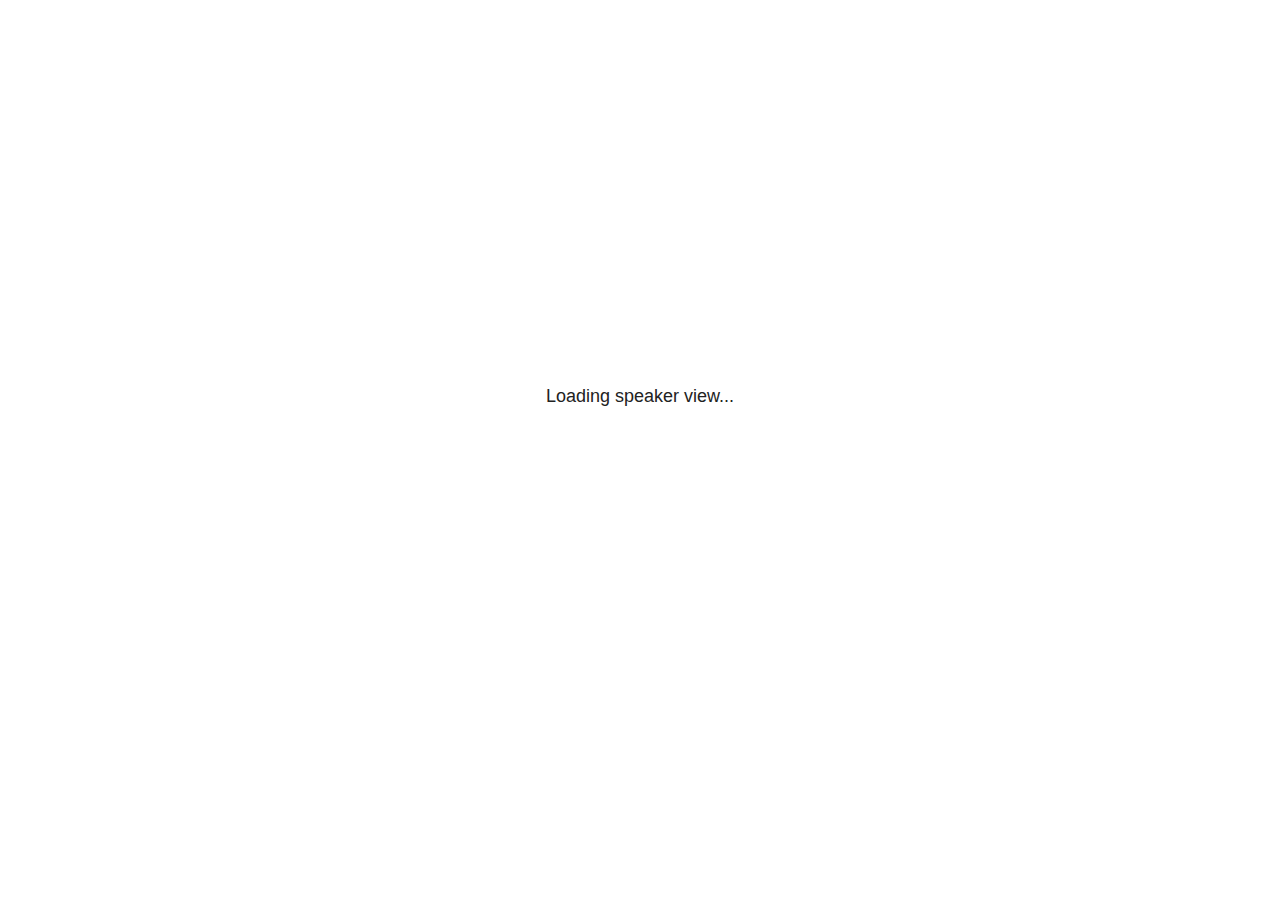
<file: script_presentation_files/libs/revealjs/plugin/notes/speaker-view.html>
<!--
	NOTE: You need to build the notes plugin after making changes to this file.
-->
<html lang="en">
	<head>
		<meta charset="utf-8">

		<title>reveal.js - Speaker View</title>

		<style>
			body {
				font-family: Helvetica;
				font-size: 18px;
			}

			#current-slide,
			#upcoming-slide,
			#speaker-controls {
				padding: 6px;
				box-sizing: border-box;
				-moz-box-sizing: border-box;
			}

			#current-slide iframe,
			#upcoming-slide iframe {
				width: 100%;
				height: 100%;
				border: 1px solid #ddd;
			}

			#current-slide .label,
			#upcoming-slide .label {
				position: absolute;
				top: 10px;
				left: 10px;
				z-index: 2;
			}

			#connection-status {
				position: absolute;
				top: 0;
				left: 0;
				width: 100%;
				height: 100%;
				z-index: 20;
				padding: 30% 20% 20% 20%;
				font-size: 18px;
				color: #222;
				background: #fff;
				text-align: center;
				box-sizing: border-box;
				line-height: 1.4;
			}

			.overlay-element {
				height: 34px;
				line-height: 34px;
				padding: 0 10px;
				text-shadow: none;
				background: rgba( 220, 220, 220, 0.8 );
				color: #222;
				font-size: 14px;
			}

			.overlay-element.interactive:hover {
				background: rgba( 220, 220, 220, 1 );
			}

			#current-slide {
				position: absolute;
				width: 60%;
				height: 100%;
				top: 0;
				left: 0;
				padding-right: 0;
			}

			#upcoming-slide {
				position: absolute;
				width: 40%;
				height: 40%;
				right: 0;
				top: 0;
			}

			/* Speaker controls */
			#speaker-controls {
				position: absolute;
				top: 40%;
				right: 0;
				width: 40%;
				height: 60%;
				overflow: auto;
				font-size: 18px;
			}

				.speaker-controls-time.hidden,
				.speaker-controls-notes.hidden {
					display: none;
				}

				.speaker-controls-time .label,
				.speaker-controls-pace .label,
				.speaker-controls-notes .label {
					text-transform: uppercase;
					font-weight: normal;
					font-size: 0.66em;
					color: #666;
					margin: 0;
				}

				.speaker-controls-time, .speaker-controls-pace {
					border-bottom: 1px solid rgba( 200, 200, 200, 0.5 );
					margin-bottom: 10px;
					padding: 10px 16px;
					padding-bottom: 20px;
					cursor: pointer;
				}

				.speaker-controls-time .reset-button {
					opacity: 0;
					float: right;
					color: #666;
					text-decoration: none;
				}
				.speaker-controls-time:hover .reset-button {
					opacity: 1;
				}

				.speaker-controls-time .timer,
				.speaker-controls-time .clock {
					width: 50%;
				}

				.speaker-controls-time .timer,
				.speaker-controls-time .clock,
				.speaker-controls-time .pacing .hours-value,
				.speaker-controls-time .pacing .minutes-value,
				.speaker-controls-time .pacing .seconds-value {
					font-size: 1.9em;
				}

				.speaker-controls-time .timer {
					float: left;
				}

				.speaker-controls-time .clock {
					float: right;
					text-align: right;
				}

				.speaker-controls-time span.mute {
					opacity: 0.3;
				}

				.speaker-controls-time .pacing-title {
					margin-top: 5px;
				}

				.speaker-controls-time .pacing.ahead {
					color: blue;
				}

				.speaker-controls-time .pacing.on-track {
					color: green;
				}

				.speaker-controls-time .pacing.behind {
					color: red;
				}

				.speaker-controls-notes {
					padding: 10px 16px;
				}

				.speaker-controls-notes .value {
					margin-top: 5px;
					line-height: 1.4;
					font-size: 1.2em;
				}

			/* Layout selector */
			#speaker-layout {
				position: absolute;
				top: 10px;
				right: 10px;
				color: #222;
				z-index: 10;
			}
				#speaker-layout select {
					position: absolute;
					width: 100%;
					height: 100%;
					top: 0;
					left: 0;
					border: 0;
					box-shadow: 0;
					cursor: pointer;
					opacity: 0;

					font-size: 1em;
					background-color: transparent;

					-moz-appearance: none;
					-webkit-appearance: none;
					-webkit-tap-highlight-color: rgba(0, 0, 0, 0);
				}

				#speaker-layout select:focus {
					outline: none;
					box-shadow: none;
				}

			.clear {
				clear: both;
			}

			/* Speaker layout: Wide */
			body[data-speaker-layout="wide"] #current-slide,
			body[data-speaker-layout="wide"] #upcoming-slide {
				width: 50%;
				height: 45%;
				padding: 6px;
			}

			body[data-speaker-layout="wide"] #current-slide {
				top: 0;
				left: 0;
			}

			body[data-speaker-layout="wide"] #upcoming-slide {
				top: 0;
				left: 50%;
			}

			body[data-speaker-layout="wide"] #speaker-controls {
				top: 45%;
				left: 0;
				width: 100%;
				height: 50%;
				font-size: 1.25em;
			}

			/* Speaker layout: Tall */
			body[data-speaker-layout="tall"] #current-slide,
			body[data-speaker-layout="tall"] #upcoming-slide {
				width: 45%;
				height: 50%;
				padding: 6px;
			}

			body[data-speaker-layout="tall"] #current-slide {
				top: 0;
				left: 0;
			}

			body[data-speaker-layout="tall"] #upcoming-slide {
				top: 50%;
				left: 0;
			}

			body[data-speaker-layout="tall"] #speaker-controls {
				padding-top: 40px;
				top: 0;
				left: 45%;
				width: 55%;
				height: 100%;
				font-size: 1.25em;
			}

			/* Speaker layout: Notes only */
			body[data-speaker-layout="notes-only"] #current-slide,
			body[data-speaker-layout="notes-only"] #upcoming-slide {
				display: none;
			}

			body[data-speaker-layout="notes-only"] #speaker-controls {
				padding-top: 40px;
				top: 0;
				left: 0;
				width: 100%;
				height: 100%;
				font-size: 1.25em;
			}

			@media screen and (max-width: 1080px) {
				body[data-speaker-layout="default"] #speaker-controls {
					font-size: 16px;
				}
			}

			@media screen and (max-width: 900px) {
				body[data-speaker-layout="default"] #speaker-controls {
					font-size: 14px;
				}
			}

			@media screen and (max-width: 800px) {
				body[data-speaker-layout="default"] #speaker-controls {
					font-size: 12px;
				}
			}

		</style>
	</head>

	<body>

		<div id="connection-status">Loading speaker view...</div>

		<div id="current-slide"></div>
		<div id="upcoming-slide"><span class="overlay-element label">Upcoming</span></div>
		<div id="speaker-controls">
			<div class="speaker-controls-time">
				<h4 class="label">Time <span class="reset-button">Click to Reset</span></h4>
				<div class="clock">
					<span class="clock-value">0:00 AM</span>
				</div>
				<div class="timer">
					<span class="hours-value">00</span><span class="minutes-value">:00</span><span class="seconds-value">:00</span>
				</div>
				<div class="clear"></div>

				<h4 class="label pacing-title" style="display: none">Pacing – Time to finish current slide</h4>
				<div class="pacing" style="display: none">
					<span class="hours-value">00</span><span class="minutes-value">:00</span><span class="seconds-value">:00</span>
				</div>
			</div>

			<div class="speaker-controls-notes hidden">
				<h4 class="label">Notes</h4>
				<div class="value"></div>
			</div>
		</div>
		<div id="speaker-layout" class="overlay-element interactive">
			<span class="speaker-layout-label"></span>
			<select class="speaker-layout-dropdown"></select>
		</div>

		<script>

			(function() {

				var notes,
					notesValue,
					currentState,
					currentSlide,
					upcomingSlide,
					layoutLabel,
					layoutDropdown,
					pendingCalls = {},
					lastRevealApiCallId = 0,
					connected = false,
					whitelistedWindows = [window.opener];

				var SPEAKER_LAYOUTS = {
					'default': 'Default',
					'wide': 'Wide',
					'tall': 'Tall',
					'notes-only': 'Notes only'
				};

				setupLayout();

				var connectionStatus = document.querySelector( '#connection-status' );
				var connectionTimeout = setTimeout( function() {
					connectionStatus.innerHTML = 'Error connecting to main window.<br>Please try closing and reopening the speaker view.';
				}, 5000 );
;
				window.addEventListener( 'message', function( event ) {

					// Validate the origin of this message to prevent XSS
					if( window.location.origin !== event.origin && whitelistedWindows.indexOf( event.source ) === -1 ) {
						return;
					}

					clearTimeout( connectionTimeout );
					connectionStatus.style.display = 'none';

					var data = JSON.parse( event.data );

					// The overview mode is only useful to the reveal.js instance
					// where navigation occurs so we don't sync it
					if( data.state ) delete data.state.overview;

					// Messages sent by the notes plugin inside of the main window
					if( data && data.namespace === 'reveal-notes' ) {
						if( data.type === 'connect' ) {
							handleConnectMessage( data );
						}
						else if( data.type === 'state' ) {
							handleStateMessage( data );
						}
						else if( data.type === 'return' ) {
							pendingCalls[data.callId](data.result);
							delete pendingCalls[data.callId];
						}
					}
					// Messages sent by the reveal.js inside of the current slide preview
					else if( data && data.namespace === 'reveal' ) {
						if( /ready/.test( data.eventName ) ) {
							// Send a message back to notify that the handshake is complete
							window.opener.postMessage( JSON.stringify({ namespace: 'reveal-notes', type: 'connected'} ), '*' );
						}
						else if( /slidechanged|fragmentshown|fragmenthidden|paused|resumed/.test( data.eventName ) && currentState !== JSON.stringify( data.state ) ) {

							dispatchStateToMainWindow( data.state );

						}
					}

				} );

				/**
				 * Updates the presentation in the main window to match the state
				 * of the presentation in the notes window.
				 */
				const dispatchStateToMainWindow = debounce(( state ) => {
					window.opener.postMessage( JSON.stringify({ method: 'setState', args: [ state ]} ), '*' );
				}, 500);

				/**
				 * Asynchronously calls the Reveal.js API of the main frame.
				 */
				function callRevealApi( methodName, methodArguments, callback ) {

					var callId = ++lastRevealApiCallId;
					pendingCalls[callId] = callback;
					window.opener.postMessage( JSON.stringify( {
						namespace: 'reveal-notes',
						type: 'call',
						callId: callId,
						methodName: methodName,
						arguments: methodArguments
					} ), '*' );

				}

				/**
				 * Called when the main window is trying to establish a
				 * connection.
				 */
				function handleConnectMessage( data ) {

					if( connected === false ) {
						connected = true;

						setupIframes( data );
						setupKeyboard();
						setupNotes();
						setupTimer();
						setupHeartbeat();
					}

				}

				/**
				 * Called when the main window sends an updated state.
				 */
				function handleStateMessage( data ) {

					// Store the most recently set state to avoid circular loops
					// applying the same state
					currentState = JSON.stringify( data.state );

					// No need for updating the notes in case of fragment changes
					if ( data.notes ) {
						notes.classList.remove( 'hidden' );
						notesValue.style.whiteSpace = data.whitespace;
						if( data.markdown ) {
							notesValue.innerHTML = marked( data.notes );
						}
						else {
							notesValue.innerHTML = data.notes;
						}
					}
					else {
						notes.classList.add( 'hidden' );
					}

					// Update the note slides
					currentSlide.contentWindow.postMessage( JSON.stringify({ method: 'setState', args: [ data.state ] }), '*' );
					upcomingSlide.contentWindow.postMessage( JSON.stringify({ method: 'setState', args: [ data.state ] }), '*' );
					upcomingSlide.contentWindow.postMessage( JSON.stringify({ method: 'next' }), '*' );

				}

				// Limit to max one state update per X ms
				handleStateMessage = debounce( handleStateMessage, 200 );

				/**
				 * Forward keyboard events to the current slide window.
				 * This enables keyboard events to work even if focus
				 * isn't set on the current slide iframe.
				 *
				 * Block F5 default handling, it reloads and disconnects
				 * the speaker notes window.
				 */
				function setupKeyboard() {

					document.addEventListener( 'keydown', function( event ) {
						if( event.keyCode === 116 || ( event.metaKey && event.keyCode === 82 ) ) {
							event.preventDefault();
							return false;
						}
						currentSlide.contentWindow.postMessage( JSON.stringify({ method: 'triggerKey', args: [ event.keyCode ] }), '*' );
					} );

				}

				/**
				 * Creates the preview iframes.
				 */
				function setupIframes( data ) {

					var params = [
						'receiver',
						'progress=false',
						'history=false',
						'transition=none',
						'autoSlide=0',
						'backgroundTransition=none'
					].join( '&' );

					var urlSeparator = /\?/.test(data.url) ? '&' : '?';
					var hash = '#/' + data.state.indexh + '/' + data.state.indexv;
					var currentURL = data.url + urlSeparator + params + '&postMessageEvents=true' + hash;
					var upcomingURL = data.url + urlSeparator + params + '&controls=false' + hash;

					currentSlide = document.createElement( 'iframe' );
					currentSlide.setAttribute( 'width', 1280 );
					currentSlide.setAttribute( 'height', 1024 );
					currentSlide.setAttribute( 'src', currentURL );
					document.querySelector( '#current-slide' ).appendChild( currentSlide );

					upcomingSlide = document.createElement( 'iframe' );
					upcomingSlide.setAttribute( 'width', 640 );
					upcomingSlide.setAttribute( 'height', 512 );
					upcomingSlide.setAttribute( 'src', upcomingURL );
					document.querySelector( '#upcoming-slide' ).appendChild( upcomingSlide );

					whitelistedWindows.push( currentSlide.contentWindow, upcomingSlide.contentWindow );

				}

				/**
				 * Setup the notes UI.
				 */
				function setupNotes() {

					notes = document.querySelector( '.speaker-controls-notes' );
					notesValue = document.querySelector( '.speaker-controls-notes .value' );

				}

				/**
				 * We send out a heartbeat at all times to ensure we can
				 * reconnect with the main presentation window after reloads.
				 */
				function setupHeartbeat() {

					setInterval( () => {
						window.opener.postMessage( JSON.stringify({ namespace: 'reveal-notes', type: 'heartbeat'} ), '*' );
					}, 1000 );

				}

				function getTimings( callback ) {

					callRevealApi( 'getSlidesAttributes', [], function ( slideAttributes ) {
						callRevealApi( 'getConfig', [], function ( config ) {
							var totalTime = config.totalTime;
							var minTimePerSlide = config.minimumTimePerSlide || 0;
							var defaultTiming = config.defaultTiming;
							if ((defaultTiming == null) && (totalTime == null)) {
								callback(null);
								return;
							}
							// Setting totalTime overrides defaultTiming
							if (totalTime) {
								defaultTiming = 0;
							}
							var timings = [];
							for ( var i in slideAttributes ) {
								var slide = slideAttributes[ i ];
								var timing = defaultTiming;
								if( slide.hasOwnProperty( 'data-timing' )) {
									var t = slide[ 'data-timing' ];
									timing = parseInt(t);
									if( isNaN(timing) ) {
										console.warn("Could not parse timing '" + t + "' of slide " + i + "; using default of " + defaultTiming);
										timing = defaultTiming;
									}
								}
								timings.push(timing);
							}
							if ( totalTime ) {
								// After we've allocated time to individual slides, we summarize it and
								// subtract it from the total time
								var remainingTime = totalTime - timings.reduce( function(a, b) { return a + b; }, 0 );
								// The remaining time is divided by the number of slides that have 0 seconds
								// allocated at the moment, giving the average time-per-slide on the remaining slides
								var remainingSlides = (timings.filter( function(x) { return x == 0 }) ).length
								var timePerSlide = Math.round( remainingTime / remainingSlides, 0 )
								// And now we replace every zero-value timing with that average
								timings = timings.map( function(x) { return (x==0 ? timePerSlide : x) } );
							}
							var slidesUnderMinimum = timings.filter( function(x) { return (x < minTimePerSlide) } ).length
							if ( slidesUnderMinimum ) {
								message = "The pacing time for " + slidesUnderMinimum + " slide(s) is under the configured minimum of " + minTimePerSlide + " seconds. Check the data-timing attribute on individual slides, or consider increasing the totalTime or minimumTimePerSlide configuration options (or removing some slides).";
								alert(message);
							}
							callback( timings );
						} );
					} );

				}

				/**
				 * Return the number of seconds allocated for presenting
				 * all slides up to and including this one.
				 */
				function getTimeAllocated( timings, callback ) {

					callRevealApi( 'getSlidePastCount', [], function ( currentSlide ) {
						var allocated = 0;
						for (var i in timings.slice(0, currentSlide + 1)) {
							allocated += timings[i];
						}
						callback( allocated );
					} );

				}

				/**
				 * Create the timer and clock and start updating them
				 * at an interval.
				 */
				function setupTimer() {

					var start = new Date(),
					timeEl = document.querySelector( '.speaker-controls-time' ),
					clockEl = timeEl.querySelector( '.clock-value' ),
					hoursEl = timeEl.querySelector( '.hours-value' ),
					minutesEl = timeEl.querySelector( '.minutes-value' ),
					secondsEl = timeEl.querySelector( '.seconds-value' ),
					pacingTitleEl = timeEl.querySelector( '.pacing-title' ),
					pacingEl = timeEl.querySelector( '.pacing' ),
					pacingHoursEl = pacingEl.querySelector( '.hours-value' ),
					pacingMinutesEl = pacingEl.querySelector( '.minutes-value' ),
					pacingSecondsEl = pacingEl.querySelector( '.seconds-value' );

					var timings = null;
					getTimings( function ( _timings ) {

						timings = _timings;
						if (_timings !== null) {
							pacingTitleEl.style.removeProperty('display');
							pacingEl.style.removeProperty('display');
						}

						// Update once directly
						_updateTimer();

						// Then update every second
						setInterval( _updateTimer, 1000 );

					} );


					function _resetTimer() {

						if (timings == null) {
							start = new Date();
							_updateTimer();
						}
						else {
							// Reset timer to beginning of current slide
							getTimeAllocated( timings, function ( slideEndTimingSeconds ) {
								var slideEndTiming = slideEndTimingSeconds * 1000;
								callRevealApi( 'getSlidePastCount', [], function ( currentSlide ) {
									var currentSlideTiming = timings[currentSlide] * 1000;
									var previousSlidesTiming = slideEndTiming - currentSlideTiming;
									var now = new Date();
									start = new Date(now.getTime() - previousSlidesTiming);
									_updateTimer();
								} );
							} );
						}

					}

					timeEl.addEventListener( 'click', function() {
						_resetTimer();
						return false;
					} );

					function _displayTime( hrEl, minEl, secEl, time) {

						var sign = Math.sign(time) == -1 ? "-" : "";
						time = Math.abs(Math.round(time / 1000));
						var seconds = time % 60;
						var minutes = Math.floor( time / 60 ) % 60 ;
						var hours = Math.floor( time / ( 60 * 60 )) ;
						hrEl.innerHTML = sign + zeroPadInteger( hours );
						if (hours == 0) {
							hrEl.classList.add( 'mute' );
						}
						else {
							hrEl.classList.remove( 'mute' );
						}
						minEl.innerHTML = ':' + zeroPadInteger( minutes );
						if (hours == 0 && minutes == 0) {
							minEl.classList.add( 'mute' );
						}
						else {
							minEl.classList.remove( 'mute' );
						}
						secEl.innerHTML = ':' + zeroPadInteger( seconds );
					}

					function _updateTimer() {

						var diff, hours, minutes, seconds,
						now = new Date();

						diff = now.getTime() - start.getTime();

						clockEl.innerHTML = now.toLocaleTimeString( 'en-US', { hour12: true, hour: '2-digit', minute:'2-digit' } );
						_displayTime( hoursEl, minutesEl, secondsEl, diff );
						if (timings !== null) {
							_updatePacing(diff);
						}

					}

					function _updatePacing(diff) {

						getTimeAllocated( timings, function ( slideEndTimingSeconds ) {
							var slideEndTiming = slideEndTimingSeconds * 1000;

							callRevealApi( 'getSlidePastCount', [], function ( currentSlide ) {
								var currentSlideTiming = timings[currentSlide] * 1000;
								var timeLeftCurrentSlide = slideEndTiming - diff;
								if (timeLeftCurrentSlide < 0) {
									pacingEl.className = 'pacing behind';
								}
								else if (timeLeftCurrentSlide < currentSlideTiming) {
									pacingEl.className = 'pacing on-track';
								}
								else {
									pacingEl.className = 'pacing ahead';
								}
								_displayTime( pacingHoursEl, pacingMinutesEl, pacingSecondsEl, timeLeftCurrentSlide );
							} );
						} );
					}

				}

				/**
				 * Sets up the speaker view layout and layout selector.
				 */
				function setupLayout() {

					layoutDropdown = document.querySelector( '.speaker-layout-dropdown' );
					layoutLabel = document.querySelector( '.speaker-layout-label' );

					// Render the list of available layouts
					for( var id in SPEAKER_LAYOUTS ) {
						var option = document.createElement( 'option' );
						option.setAttribute( 'value', id );
						option.textContent = SPEAKER_LAYOUTS[ id ];
						layoutDropdown.appendChild( option );
					}

					// Monitor the dropdown for changes
					layoutDropdown.addEventListener( 'change', function( event ) {

						setLayout( layoutDropdown.value );

					}, false );

					// Restore any currently persisted layout
					setLayout( getLayout() );

				}

				/**
				 * Sets a new speaker view layout. The layout is persisted
				 * in local storage.
				 */
				function setLayout( value ) {

					var title = SPEAKER_LAYOUTS[ value ];

					layoutLabel.innerHTML = 'Layout' + ( title ? ( ': ' + title ) : '' );
					layoutDropdown.value = value;

					document.body.setAttribute( 'data-speaker-layout', value );

					// Persist locally
					if( supportsLocalStorage() ) {
						window.localStorage.setItem( 'reveal-speaker-layout', value );
					}

				}

				/**
				 * Returns the ID of the most recently set speaker layout
				 * or our default layout if none has been set.
				 */
				function getLayout() {

					if( supportsLocalStorage() ) {
						var layout = window.localStorage.getItem( 'reveal-speaker-layout' );
						if( layout ) {
							return layout;
						}
					}

					// Default to the first record in the layouts hash
					for( var id in SPEAKER_LAYOUTS ) {
						return id;
					}

				}

				function supportsLocalStorage() {

					try {
						localStorage.setItem('test', 'test');
						localStorage.removeItem('test');
						return true;
					}
					catch( e ) {
						return false;
					}

				}

				function zeroPadInteger( num ) {

					var str = '00' + parseInt( num );
					return str.substring( str.length - 2 );

				}

				/**
				 * Limits the frequency at which a function can be called.
				 */
				function debounce( fn, ms ) {

					var lastTime = 0,
						timeout;

					return function() {

						var args = arguments;
						var context = this;

						clearTimeout( timeout );

						var timeSinceLastCall = Date.now() - lastTime;
						if( timeSinceLastCall > ms ) {
							fn.apply( context, args );
							lastTime = Date.now();
						}
						else {
							timeout = setTimeout( function() {
								fn.apply( context, args );
								lastTime = Date.now();
							}, ms - timeSinceLastCall );
						}

					}

				}

			})();

		</script>
	</body>
</html>
</file>
